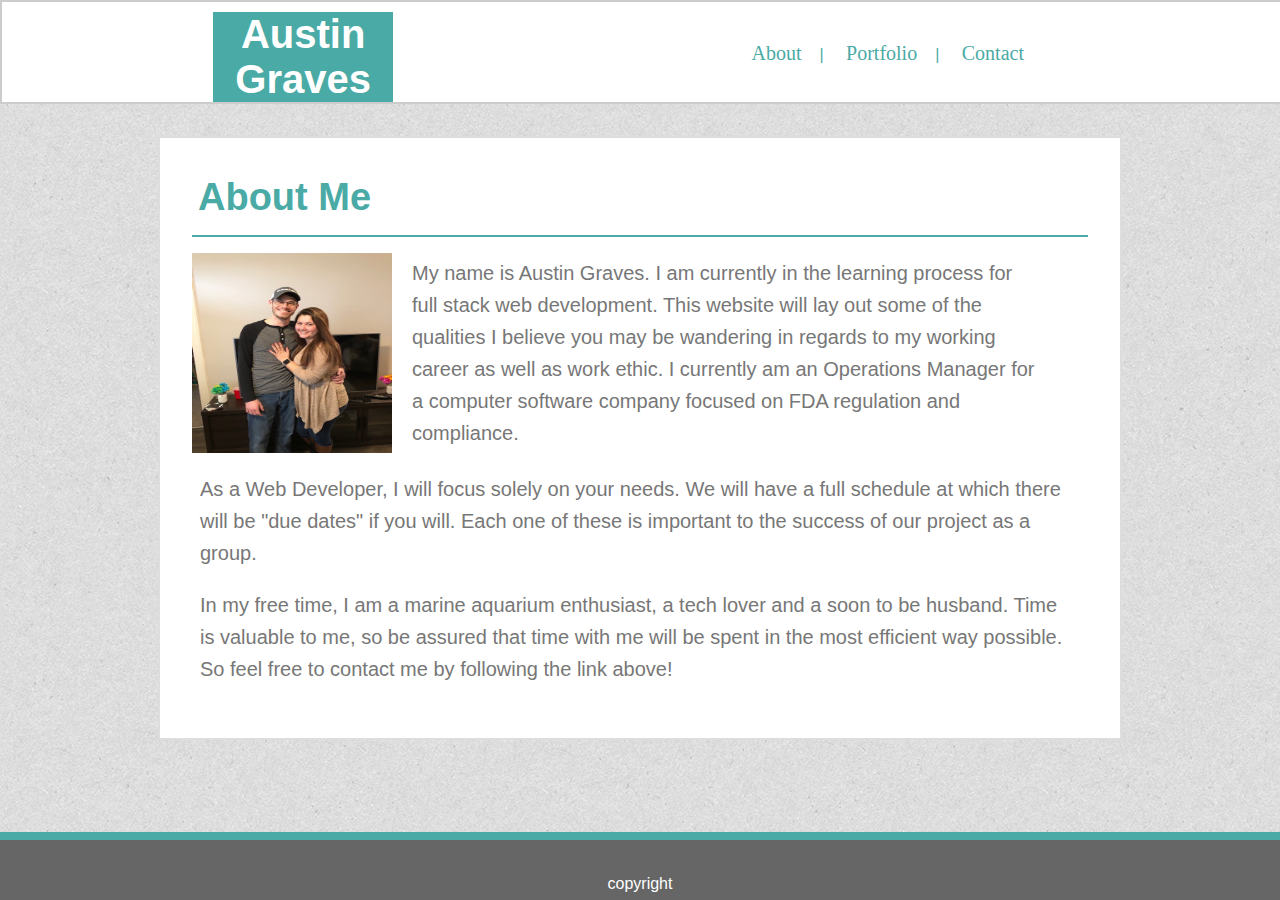
<file: index.html>
<!DOCTYPE html>
<html lang="en">
<head>
  <meta charset="UTF-8">
  <meta name="viewport" content="width=device-width, initial-scale=1.0">
  <meta http-equiv="X-UA-Compatible" content="ie=edge">
  <title>About Me</title>
  <link rel="stylesheet" href="./Assets/CSS/navbar-style.css">
  <link rel="stylesheet" href="./Assets/CSS/index.css">
  <link rel="stylesheet" href="./Assets/CSS/footer.css">
</head>
<body>
  <nav class="navbar">
    <div class="nav-brand">
      <h3 class="nav-brand-name">Austin Graves</h3>
    </div> 
    <div class="nav-links">
      <ul>
        <li><a href="./index.html">About</a></li><span class="nav-seperator">|</span>
        <li><a href="./portfolio.html">Portfolio</a></li><span class="nav-seperator">|</span>
        <li><a href="./contact.html">Contact</a></li>
      </ul>
    </div>
  </nav>
  <div class="content">
    <div>
      <h1 class="content-header">About Me</h1>
    </div>
    <hr class="divider">
    <div class="content-body">
      <img src="./Assets/Images/personal-image.jpg" alt="Austin Graves">
      <p class="content-paragraph-right">
        My name is Austin Graves. I am currently in the learning process for full stack web development. This website will lay out some of the qualities I believe you may be wandering in regards to my working career as well as work ethic. I currently am an Operations Manager for a computer software company focused on FDA regulation and compliance.
      </p>
      <p class="content-paragraph-left">
        As a Web Developer, I will focus solely on your needs. We will have a full schedule at which there will be "due dates" if you will. Each one of these is important to the success of our project as a group.
      </p>
      <p class="content-paragraph-left">
          In my free time, I am a marine aquarium enthusiast, a tech lover and a soon to be husband. Time is valuable to me, so be assured that time with me will be spent in the most efficient way possible. So feel free to contact me by following the link above! 
      </p>
    </div>
  </div>
  <div class="footer">
    <p class="footer-content">copyright</p> 
  </div>
</body>
</html>
</file>
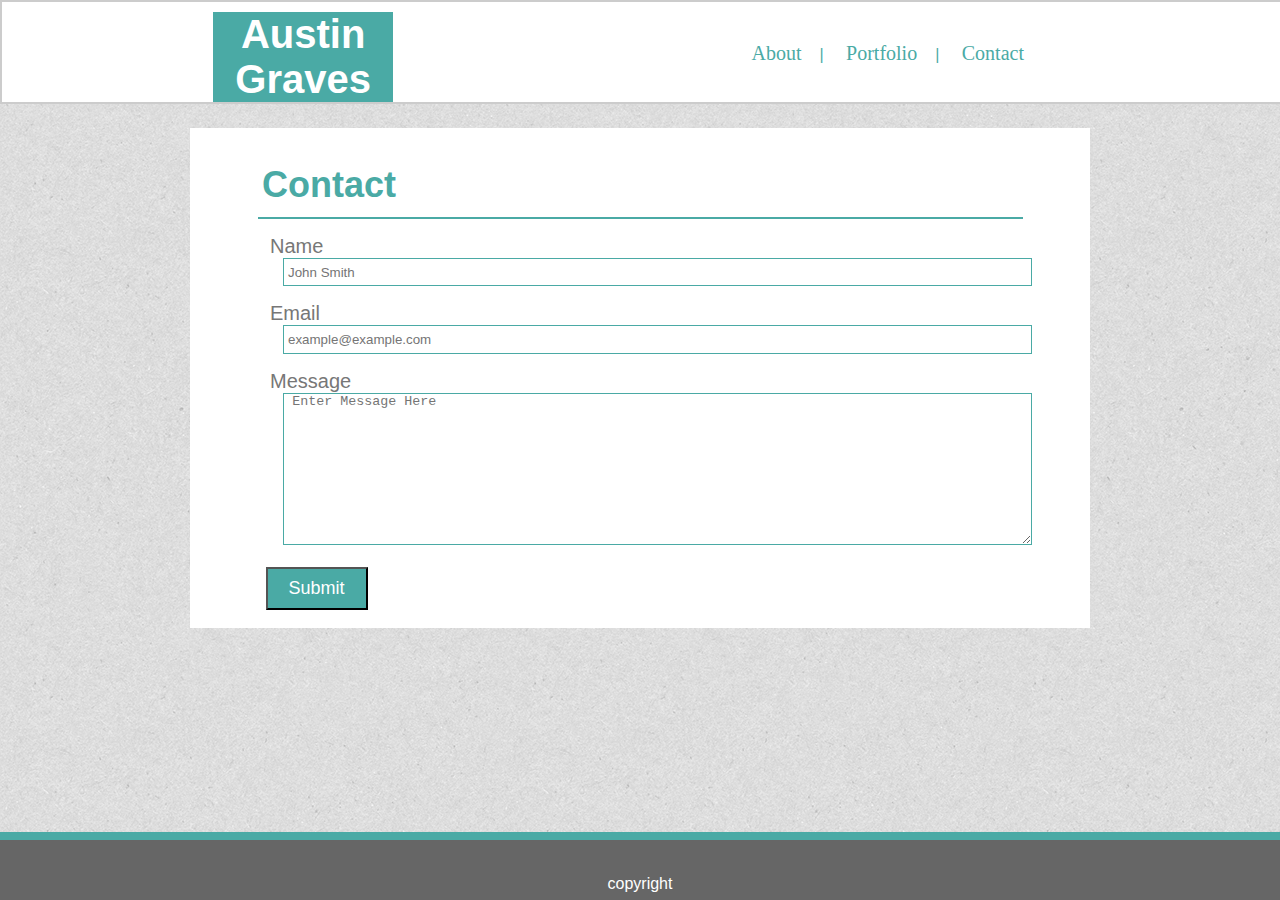
<file: contact.html>
<!DOCTYPE html>
<html lang="en">
<head>
  <meta charset="UTF-8">
  <meta name="viewport" content="width=device-width, initial-scale=1.0">
  <meta http-equiv="X-UA-Compatible" content="ie=edge">
  <title>Contact Me</title>
  <link rel="stylesheet" href="./Assets/CSS/navbar-style.css">
  <link rel="stylesheet" href="./Assets/CSS/contact.css">
  <link rel="stylesheet" href="./Assets/CSS/footer.css">
</head>
<body>
    <nav class="navbar">
      <div class="nav-brand">
        <h1 class="nav-brand-name">Austin Graves</h1>
      </div> 
      <div class="nav-links">
        <ul>
          <li><a href="./index.html">About</a></li><span class="nav-seperator">|</span>
          <li><a href="./portfolio.html">Portfolio</a></li><span class="nav-seperator">|</span>
          <li><a href="./contact.html">Contact</a></li>
        </ul>
      </div>
    </nav>
    <form action="#" class="contact-form">
      <div class="header">
        <h3 class="header-title">Contact</h3>
        <hr class="header-line">
      </div>
      <div class="form-content">
        <div class="form-name">
          <label for="name" class="name">Name</label>
          <br>
          <input type="text" placeholder=" John Smith">
        </div>
        <div class="form-email">
          <label for="email" class="email">Email</label>
          <br>
          <input type="email" placeholder=" example@example.com">
        </div>
        <div class="form-message">
          <label for="message">Message</label>
          <br>
          <textarea name="message" id="message" cols="30" rows="10" placeholder=" Enter Message Here"></textarea>
        </div>
        <button class="form-button">Submit</button>
      </div>
    </form>
    <div class="footer">
      <p class="footer-content">copyright</p>
    </div>
</body>
</html>
</file>
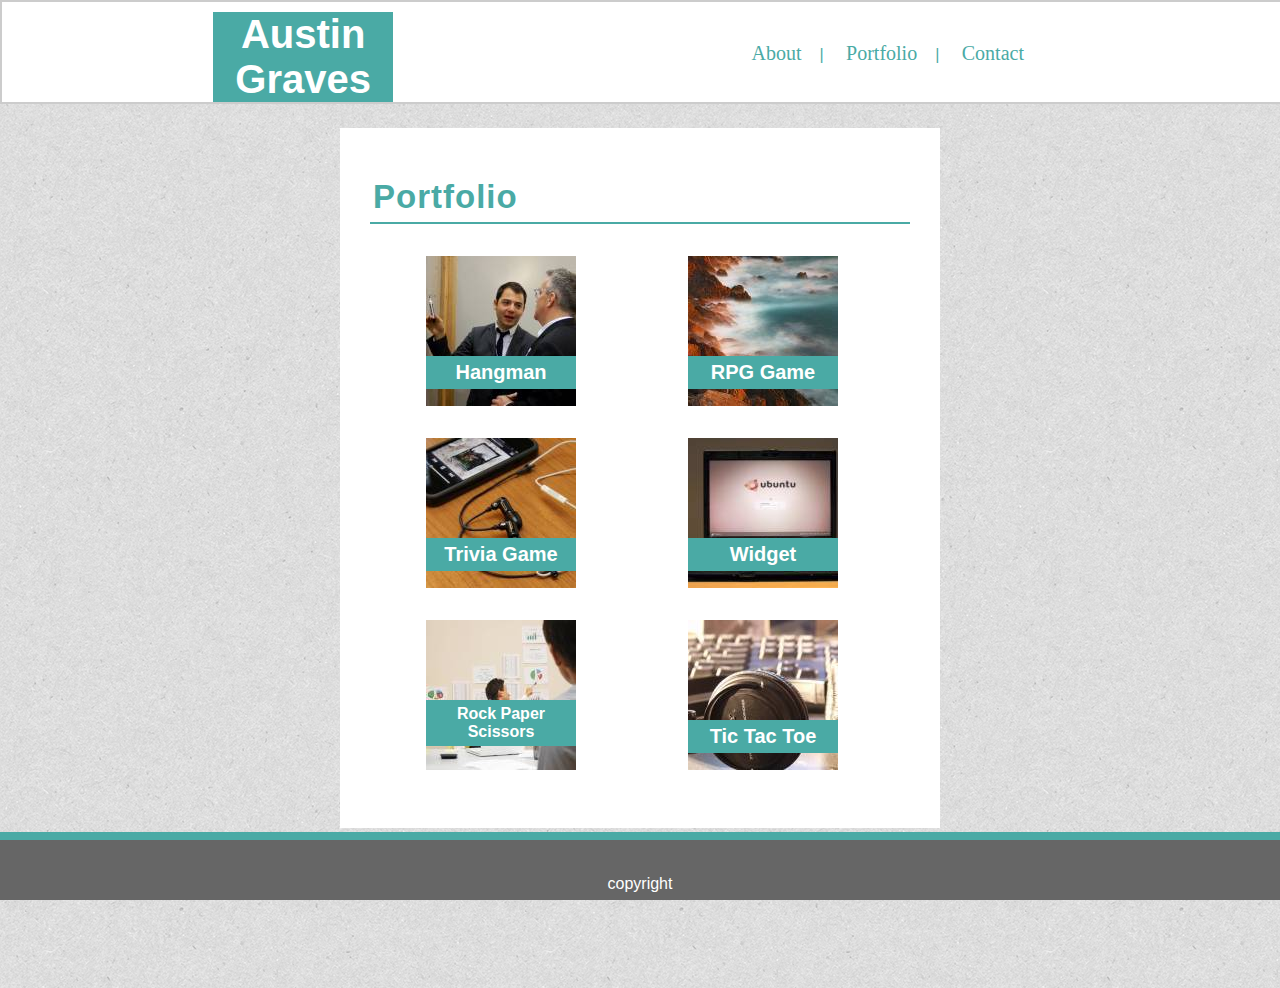
<file: portfolio.html>
<!DOCTYPE html>
<html lang="en">
<head>
  <meta charset="UTF-8">
  <meta name="viewport" content="width=device-width, initial-scale=1.0">
  <meta http-equiv="X-UA-Compatible" content="ie=edge">
  <title>My Portfolio</title>
  <link rel="stylesheet" href="./Assets/CSS/navbar-style.css">
  <link rel="stylesheet" href="./Assets/CSS/portfolio.css">
  <link rel="stylesheet" href="./Assets/CSS/footer.css">
</head>
<body>
    <nav class="navbar">
      <div class="nav-brand">
        <h1 class="nav-brand-name">Austin Graves</h1>
      </div> 
      <div class="nav-links">
        <ul>
          <li><a href="./index.html">About</a></li><span class="nav-seperator">|</span>
          <li><a href="./portfolio.html">Portfolio</a></li><span class="nav-seperator">|<span>
          <li><a href="./contact.html">Contact</a></li>
        </ul>
      </div>
    </nav>
    <div class="main-content">
      <div class="header">
        <h3 class="header-title">Portfolio</h3>
      </div>
      <hr>
      <div class="portfolio">
        <div class="box box1">
          <h3 class="project-title">Hangman</h3>
        </div>
        <div class="box box2">
          <h3 class="project-title">RPG Game</h3>
        </div>
        <div class="box box3">
          <h3 class="project-title">Trivia Game</h3>
        </div>
        <div class="box box4">
          <h3 class="project-title">Widget</h3>
        </div>
        <div class="box box5">
          <h3 class="project-title">Rock Paper Scissors</h3>
        </div>
        <div class="box box6">
          <h3 class="project-title">Tic Tac Toe</h3>
        </div>
      </div>
    </div>
    <div class="footer">
      <p class="footer-content">copyright</p>
    </div>
</body>
</html>
</file>
<file: Assets/CSS/navbar-style.css>
.navbar {
  background-color: #ffffff;
  width: 100%;
  border: solid 2px #cccccc;
  height: 100px;
  margin-right: auto;
  margin-left: auto;
}

.nav-links {
  float: right;
  margin-right: 15em;
  margin-top: 2.5em;;
}

.nav-links li {
  list-style-type: none;
  display: inline;
  padding: 18px;
  font-family: Georgia, 'Times New Roman', Times, serif;
  font-size: 20px;
}

.nav-links a {
  color: #4aaaa5;
  text-decoration: none;
}

.nav-links a:hover {
  color: #4aaaa5;
}

.nav-links a:visited {
  color: #4aaaa5;
}

.nav-seperator {
  color: #4aaaa5;
}

.nav-brand {
  height: 90px;
  width: 180px;
  position: relative;
  background-color: #4aaaa5;
  display: inline-flex;
  left: 16.5%;
  top: 10%;
}

.nav-brand-name {
  color: #ffffff;
  font-size: 40px;
  text-align: center;
}
</file>
<file: Assets/CSS/index.css>
* {
  margin: 0;
  padding: 0;
}

body {
  background-color: #4aaaa5;
  color: #777777;
  font-family: Arial, Helvetica, sans-serif;
  background: url('../Images/textured_paper.png')
}

img {
  float: left;
  width: 200px;
  height: 200px;
  margin-top: 1em;
  margin-left: 2em;
}

.content {
  background-color: #fff;
  width: 960px;
  height: 600px;
  margin-top: 2em;
  margin-right: auto;
  margin-left: auto;
  border: solid 2px #dddddd;
  margin-bottom: 10em;
}

.content-header {
  font-size: 38px;
  color: #4aaaa5;
  margin-left: 1em;
  padding-top: 1em; 
}

.divider {
  height: 2px;
  color: red;
  border: none;
  background-color: #4aaaa5;
  margin-top: 1em;
  margin-left: 2em;
  margin-right: 2em;
}

.content-paragraph-right {
  float: left;
  width: 65%;
  line-height: 1.6;
  font-size: 20px;
  margin-top: 1em;
  margin-left: 1em;
}

.content-paragraph-left {
  clear: left;
  float: left;
  width: 90%;
  line-height: 1.6;
  font-size: 20px;
  margin-top: 1em;
  margin-left: 2em;
  margin-right: 2em;
}
</file>
<file: Assets/CSS/footer.css>
.footer {
  clear: left;
  position: fixed;
  bottom: 0;
  width: 100%;
  height: 60px;
  background-color: #666666;
  margin-right: auto;
  margin-left: auto;
  text-align: center;
  border-top: solid 8px #4aaaa5;
}

.footer-content{
  padding-top: 35px;
  color: #fff;
}
</file>
<file: Assets/CSS/contact.css>
* {
  margin: 0;
  padding: 0;
}

body {
  background-color: #4aaaa5;
  color: #777777;
  font-family: Arial, Helvetica, sans-serif;
  background: url('../Images/textured_paper.png')
}

label {
  margin-left: 4em;
  font-size: 20px;
}

.contact-form {
  background-color: #fff;
  height: 500px;
  width: 900px;
  margin-top: 1.5em;
  margin-right: auto;
  margin-left: auto;
}

.header-title {
  font-size: 36px;
  padding-top: 1em;
  padding-left: 2em;
  color: #4aaaa5;
  margin-bottom: .3em;
}

.header-line {
  height: 2px;
  width: 85%;
  margin-right: auto;
  margin-left: auto;
  border: none;
  background-color: #4aaaa5;
}

.form-content {
 margin-top: 1em;
 margin-bottom: 3em;
}

.form-name {
  margin-bottom: 1em;
}

.form-email {
  margin-bottom: 1em;
}

input {
  width: 83%;
  height: 2em;
  margin-left: 7em; 
  border: 1px solid #4aaaa5;
}

textarea {
  width: 83%;
  margin-left: 7em;
  border: 1px solid #4aaaa5;
}

.form-button {
  background-color: #4aaaa5;
  padding: 9px 21px;
  font-size: 18px;
  text-emphasis: bold;
  color: #fff;
  margin-left: 4.2em;
  margin-top: 1em;
}
</file>
<file: Assets/CSS/portfolio.css>
* {
  margin: 0;
  padding: 0;
}

body {
  background-color: #4aaaa5;
  color: #777777;
  font-family: Arial, Helvetica, sans-serif;
  background: url('../Images/textured_paper.png')
}

hr {
  height: 2px;
  background-color: #4aaaa5;
  border: none;
  width: 90%;
  margin-left: auto;
  margin-right: auto;
}

.main-content {
  background-color: #fff;
  margin-left: auto;
  margin-right: auto;
  margin-top: 1.5em;
  width: 600px;
  height: 700px;
  margin-bottom: 10em;
}

.header-title {
  padding-top: 1.5em;
  padding-left: 1em;
  font-size: 33px;
  margin-bottom: 0.2em;
  letter-spacing: 1px;
  color: #4aaaa5;
}

.portfolio {
  margin-right: auto;
  margin-left: auto;
  margin-top: 1em;
  background-color: lightgrey;
  width: 90%;
  position: relative;

}

.box {
  height: 150px;
  width: 150px;
  background-color: #4aaaa5;
  margin-top: 1em;
  margin-bottom: 1em;
  display: inline-block;
  cursor: pointer;
}

.box1 {
  float: left;
  margin-left: 3.5em;
  background-image: url('../Images/hangman.jpg');
  background-size: 150px 150px;
  text-align: center;
}

.box2 {
  float: left;
  margin-left: 7em;
  background-image: url('../Images/travel.jpg');
  background-size: 150px 150px;
  text-align: center;
}

.box3 {
  clear:left;
  float: left;
  margin-left: 3.5em;
  background-image: url('../Images/phone.jpg');
  background-size: 150px 150px;
  text-align: center;
}

.box4 {
  float: left;
  margin-left: 7em;
  background-image: url('../Images/computer.jpg');
  background-size: 150px 150px;
  text-align: center;
}

.box5 {
  clear: left;
  float: left;
  margin-left: 3.5em;
  background-image: url('../Images/widget.jpg');
  background-size: 150px 150px;
  text-align: center;
}

.box6 {
  float:left;
  margin-left: 7em;
  background-image: url('../Images/headphones.jpg');
  background-size: 150px 150px;
  text-align: center;
}

img {
  width: 150px;
  height: 150px;
}

.project-title {
  z-index: 3;
  background-color: #4aaaa5;
  padding: 5px;
  color: #fff;
  font-size: 20px;
  margin-top: 5em;
}

.box5 .project-title {
  font-size: 16px;
}
</file>
